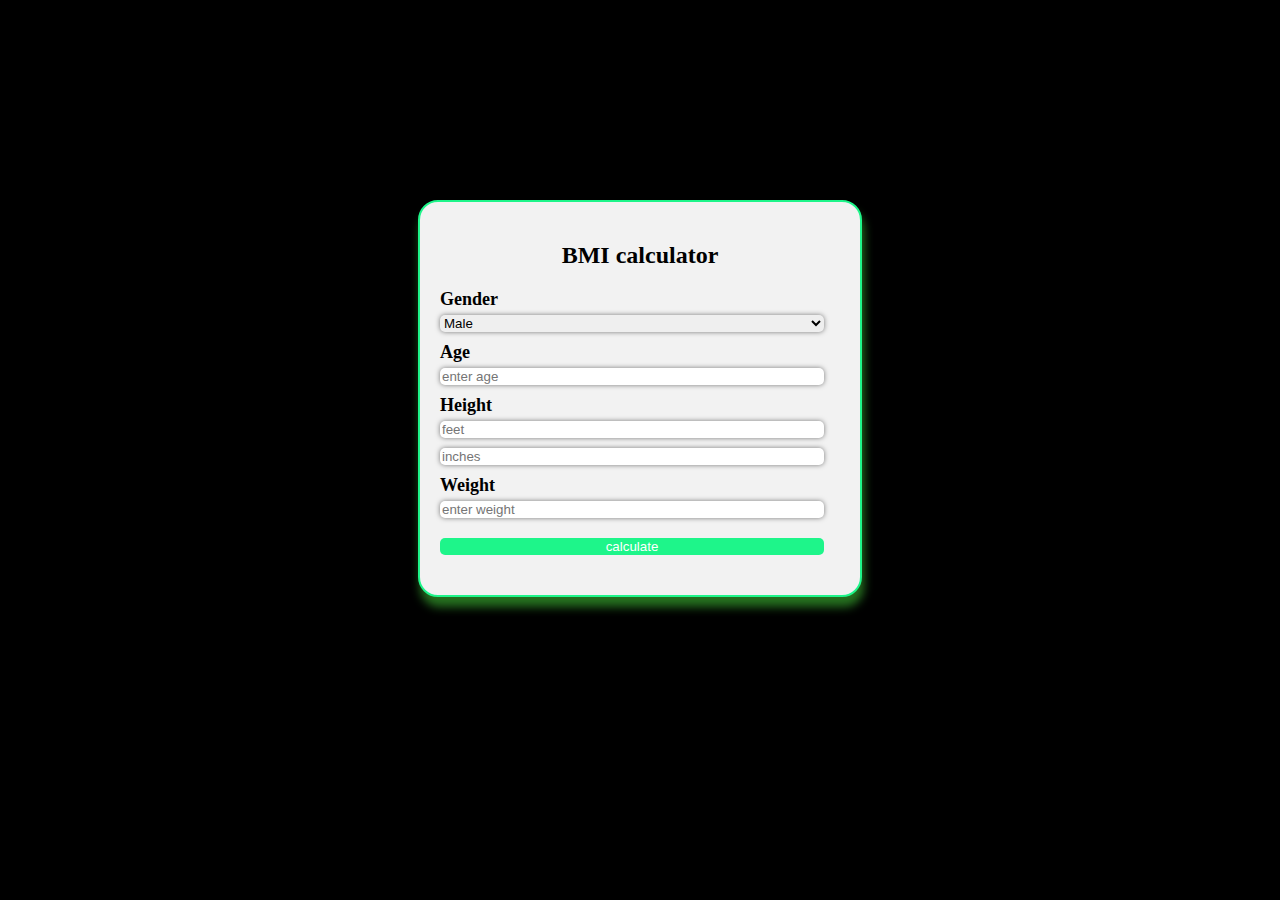
<file: index.html>
<!DOCTYPE html>
<html lang="en">
<head>
    <meta charset="UTF-8">
    <meta name="viewport" content="width=device-width, initial-scale=1.0">
    <title>BMI Calculator</title>
    <link rel="styleSheet" href="bmi.css">
    
</head>
<body>
    <div class="container">
<h2>BMI calculator</h2>
<form id="bmi">
    <label for="gender">Gender</label>
    <select id="gender" required>
        <option value="male">Male</option>
        <option value="female">female</option>
    </select>
    <label for="age">Age</label>
    <input type="number" id="age" placeholder="enter age" required>

    <label for="height">Height</label>
    <input type="number" placeholder="feet"id="heightFeet" required>
    <input type="number" placeholder="inches"  id="heightInch"required>
    <label for="weight">Weight</label>
    <input type="number"id="weight" placeholder="enter weight" required>
    <input type="submit" value="calculate">
</form>
<div id="result"></div>
    </div>
    <script src="bmi.js"></script>
</body>
</file>
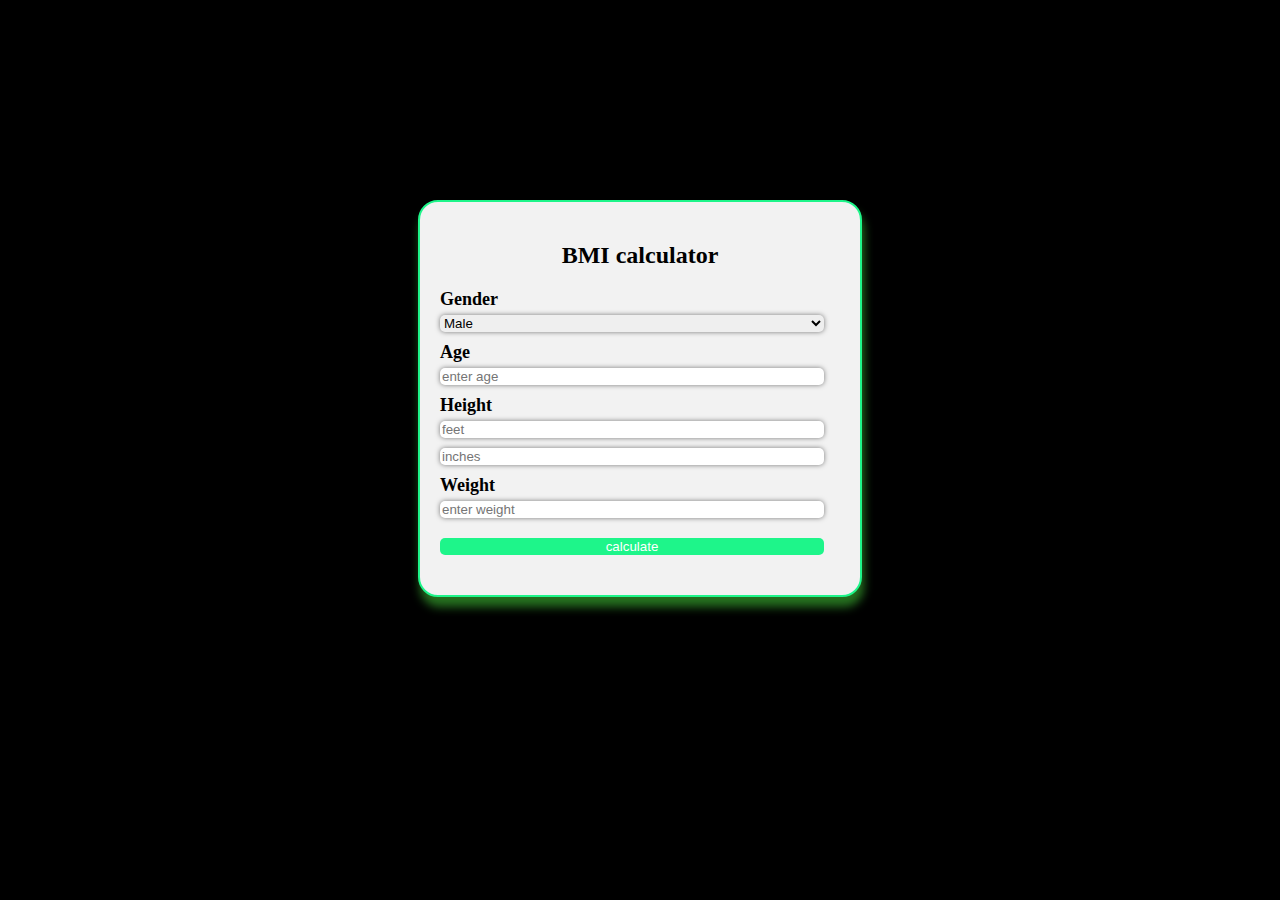
<file: bmi.html>
<!DOCTYPE html>
<html lang="en">
<head>
    <meta charset="UTF-8">
    <meta name="viewport" content="width=device-width, initial-scale=1.0">
    <title>BMI Calculator</title>
    <link rel="styleSheet" href="bmi.css">
    
</head>
<body>
    <div class="container">
<h2>BMI calculator</h2>
<form id="bmi">
    <label for="gender">Gender</label>
    <select id="gender" required>
        <option value="male">Male</option>
        <option value="female">female</option>
    </select>
    <label for="age">Age</label>
    <input type="number" id="age" placeholder="enter age" required>

    <label for="height">Height</label>
    <input type="number" placeholder="feet"id="heightFeet" required>
    <input type="number" placeholder="inches"  id="heightInch"required>
    <label for="weight">Weight</label>
    <input type="number"id="weight" placeholder="enter weight" required>
    <input type="submit" value="calculate">
</form>
<div id="result"></div>
    </div>
    <script src="bmi.js"></script>
</body>
</file>
<file: bmi.css>
.container{
    position:relative;
   padding: 20px;
 
    max-width:400px;
   margin:200px auto;
   background-color:#f2f2f2;
   border:2px solid #1ef58a;
   border-radius: 20px;
 box-shadow: 2px 10px 10px rgba(76, 226, 63, 0.5) ;
 
  

}
form{
    margin-bottom: 2opx;
    display: flex;
    flex-direction: column;
}
label{
   font-size: large;
   font-weight: bold;
   margin-bottom:5px;
}
input[type="number"]
,select{
    
    width:95%;
    margin-bottom:10px;
    border:none;
    border-radius:5px ;
    box-shadow:0px 0px 5px rgba(0,0,0,0.5);
}
input[type="number"]:focus
,select:focus{
outline:none;
box-shadow: 0px 0px 5px #1ef58a;
}
select{
    width:96%;
}
h2{
    text-align: center;
}

body{
background-color:#000000;
}
input[type="submit"]{
    background-color: #1ef58a;
    border:none;
    border-radius:5px;
    color:#ffffff;
    margin-top: 10px;
    cursor: pointer;
    transition: background-color 0.s ease;
    width: 96%;
}
input[type="submit"]:hover{
    background-color: #15b565;
}

#result{
    font-weight: bold;
    margin-top:20px;
    color:#15b565;
}
</file>
